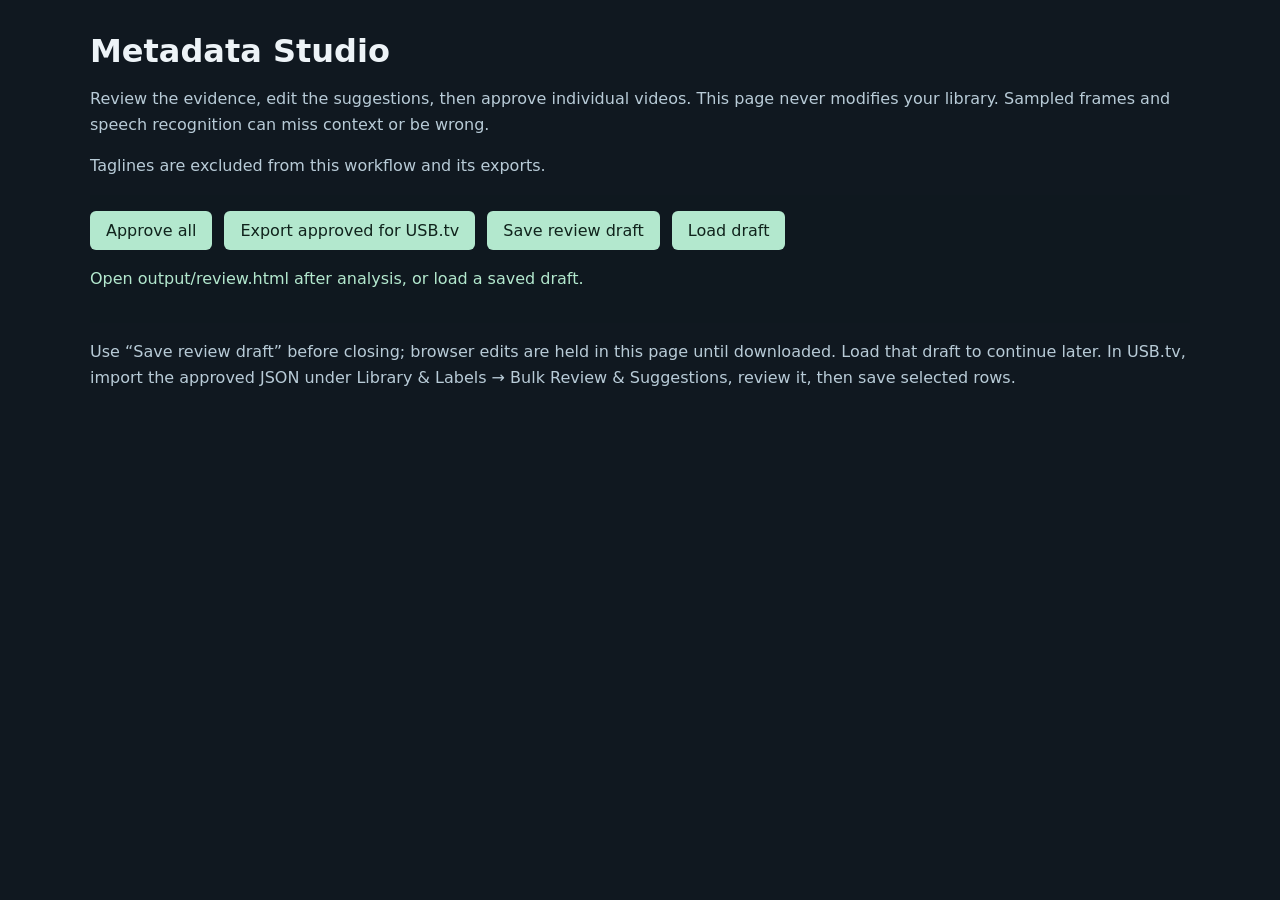
<file: metadata-studio/review.html>
<!doctype html>
<html lang="en"><meta charset="utf-8"><meta name="viewport" content="width=device-width,initial-scale=1">
<title>USB.tv Metadata Studio — Review</title>
<style>
:root{color-scheme:dark;font-family:system-ui,sans-serif;background:#101820;color:#edf3f7}body{max-width:1100px;margin:32px auto;padding:0 20px}h1{margin-bottom:8px}p{line-height:1.6;color:#b8cbd7}button,.file{padding:10px 16px;background:#b3e8ce;color:#10231c;border:0;border-radius:6px;font:inherit;cursor:pointer}header{position:sticky;top:0;background:#101820ed;padding:16px 0;z-index:1}nav{display:flex;gap:12px;flex-wrap:wrap}article{border:1px solid #3b515f;border-radius:10px;padding:20px;margin:20px 0;background:#17232c}label{display:block;margin:12px 0;color:#c9dae5}input:not([type=checkbox]),textarea{box-sizing:border-box;width:100%;background:#0d151c;color:#fff;padding:10px;border:1px solid #4f6a7a;border-radius:5px;font:inherit}textarea{resize:vertical}.grid{display:grid;grid-template-columns:1fr 1fr;gap:0 20px}small{overflow-wrap:anywhere;color:#9bb2bf}.approve{font-weight:bold;color:#b3e8ce}.evidence{white-space:pre-wrap;color:#becfd9}#status{color:#b3e8ce}#errors{color:#ffbb9f;white-space:pre-wrap}details{margin-top:16px}a{color:#b3e8ce}@media(max-width:650px){.grid{grid-template-columns:1fr}header{position:static}}
</style>
<h1>Metadata Studio</h1><p>Review the evidence, edit the suggestions, then approve individual videos. This page never modifies your library. Sampled frames and speech recognition can miss context or be wrong.</p>
<p>Taglines are excluded from this workflow and its exports.</p>
<header><nav><button id="approve-all" disabled>Approve all</button><button id="export">Export approved for USB.tv</button><button id="save">Save review draft</button><label class="file" style="margin:0">Load draft<input id="load" type="file" accept=".json" hidden></label></nav><p id="status" aria-live="polite"></p></header>
<p>Use “Save review draft” before closing; browser edits are held in this page until downloaded. Load that draft to continue later. In USB.tv, import the approved JSON under Library &amp; Labels → Bulk Review &amp; Suggestions, review it, then save selected rows.</p>
<div id="errors"></div><main id="rows"></main>
<script>
"use strict";
let report = /*REPORT_DATA*/null;
const cacheBase = /*CACHE_BASE*/"../cache";
const $=id=>document.getElementById(id);
const fields=[['title','Display title',300],['description','Factual description',1000],['genres','Genres (comma separated)'],['channels','Channels (comma separated)'],['tags','Tags (comma separated)']];
function withoutTaglines(value){return {...value,suggestions:value.suggestions.map(({tagline,tagline_goblin,...row})=>row)};}
const lists=new Set(['genres','channels','tags']);
const list=value=>[...new Set(value.split(',').map(v=>v.trim()).filter(Boolean))];
function status(){const selected=report.suggestions.filter(r=>r.approved).length;$('status').textContent=`${selected} approved / ${report.suggestions.length} suggestions`;$('export').disabled=!selected;$('approve-all').disabled=selected===report.suggestions.length;}
function render(){
  $('save').disabled=false;
  $('rows').replaceChildren();
  $('errors').textContent=(report.errors||[]).map(e=>`#${e.id}: ${e.error}`).join('\n');
  for(const row of report.suggestions){
    const article=document.createElement('article');
    const label=document.createElement('label');label.className='approve';
    const check=document.createElement('input');check.type='checkbox';check.checked=Boolean(row.approved);check.onchange=()=>{row.approved=check.checked;status();};
    label.append(check,` Approve #${row.id}`);article.append(label);
    const file=document.createElement('small');file.textContent=row.file;article.append(file);
    const typeLabel=document.createElement('label');typeLabel.textContent='Type';
    const typeSelect=document.createElement('select');
    for(const value of ['programme','advert']){const option=document.createElement('option');option.value=value;option.textContent=value;typeSelect.append(option);}
    typeSelect.value=row.type||'programme';typeSelect.onchange=()=>{row.type=typeSelect.value;row.approved=false;check.checked=false;status();};
    typeLabel.append(typeSelect);article.append(typeLabel);
    const grid=document.createElement('div');grid.className='grid';
    for(const [key,name,limit] of fields){
      const l=document.createElement('label');l.textContent=name;
      const input=document.createElement(key==='description'?'textarea':'input');if(limit)input.maxLength=limit;
      input.value=lists.has(key)?(row[key]||[]).join(', '):(row[key]||'');
      input.oninput=()=>{row[key]=lists.has(key)?list(input.value):input.value;row.approved=false;check.checked=false;status();};
      l.append(input);grid.append(l);
    }
    article.append(grid);
    const details=document.createElement('details');details.open=true;
    const summary=document.createElement('summary');summary.textContent='Evidence and uncertainty';
    const evidence=document.createElement('p');evidence.className='evidence';evidence.textContent=[row.evidence,typeof row.confidence==='number'?`Self-reported model confidence: ${Math.round(row.confidence*100)}%`:'',row.original_release_year?`Original release year suggested: ${row.original_release_year} (check evidence)`:'',...(row.uncertainties||[]).map(v=>'• '+v)].filter(Boolean).join('\n');
    details.append(summary,evidence);
    const count=Number(row.analysis?.frames);
    if(/^[a-f0-9]{64}$/.test(row.fingerprint||'')&&Number.isInteger(count)&&count>=1&&count<=24){
      const gallery=document.createElement('div');gallery.style.cssText='display:flex;gap:10px;flex-wrap:wrap';
      for(const index of [...new Set([0,Math.floor(count/2),count-1])]){
        const source=`${cacheBase}/${row.fingerprint}/frame-${count}-${index}.jpg`;
        const link=document.createElement('a');link.href=source;link.target='_blank';link.rel='noopener';
        const image=document.createElement('img');image.src=source;image.alt=`Sampled frame ${index+1} of ${count}`;image.loading='lazy';image.style.cssText='width:220px;max-width:100%;height:130px;object-fit:contain;background:#080d12;border-radius:4px';
        link.append(image);gallery.append(link);
      }
      details.append(gallery);
      const transcript=document.createElement('a');transcript.href=`${cacheBase}/${row.fingerprint}/transcript.json`;transcript.target='_blank';transcript.rel='noopener';transcript.textContent='Open cached transcript';details.append(transcript);
    }
    article.append(details);$('rows').append(article);
  }
  status();
}
function download(value,name){const url=URL.createObjectURL(new Blob([JSON.stringify(value,null,2)],{type:'application/json'}));const link=document.createElement('a');link.href=url;link.download=name;link.click();setTimeout(()=>URL.revokeObjectURL(url),10000);}
$('save').onclick=()=>download(withoutTaglines(report),'usbtv-review-draft.json');
$('approve-all').onclick=()=>{for(const row of report.suggestions)row.approved=true;render();};
$('export').onclick=()=>download(withoutTaglines({version:1,suggestions:report.suggestions.filter(r=>r.approved)}),'usbtv-approved-metadata.json');
$('load').onchange=async event=>{try{const next=JSON.parse(await event.target.files[0].text());if(!Array.isArray(next.suggestions)||!next.suggestions.every(r=>r&&typeof r.id==='string'&&fields.every(([k])=>r[k]===undefined||(lists.has(k)?Array.isArray(r[k])&&r[k].every(v=>typeof v==='string'):typeof r[k]==='string'))))throw Error('Invalid review draft');report=withoutTaglines(next);render();}catch(error){$('status').textContent=error.message;}event.target.value='';};
if(report){report=withoutTaglines(report);render();}else{$('status').textContent='Open output/review.html after analysis, or load a saved draft.';$('export').disabled=true;$('save').disabled=true;}
</script></html>
</file>
